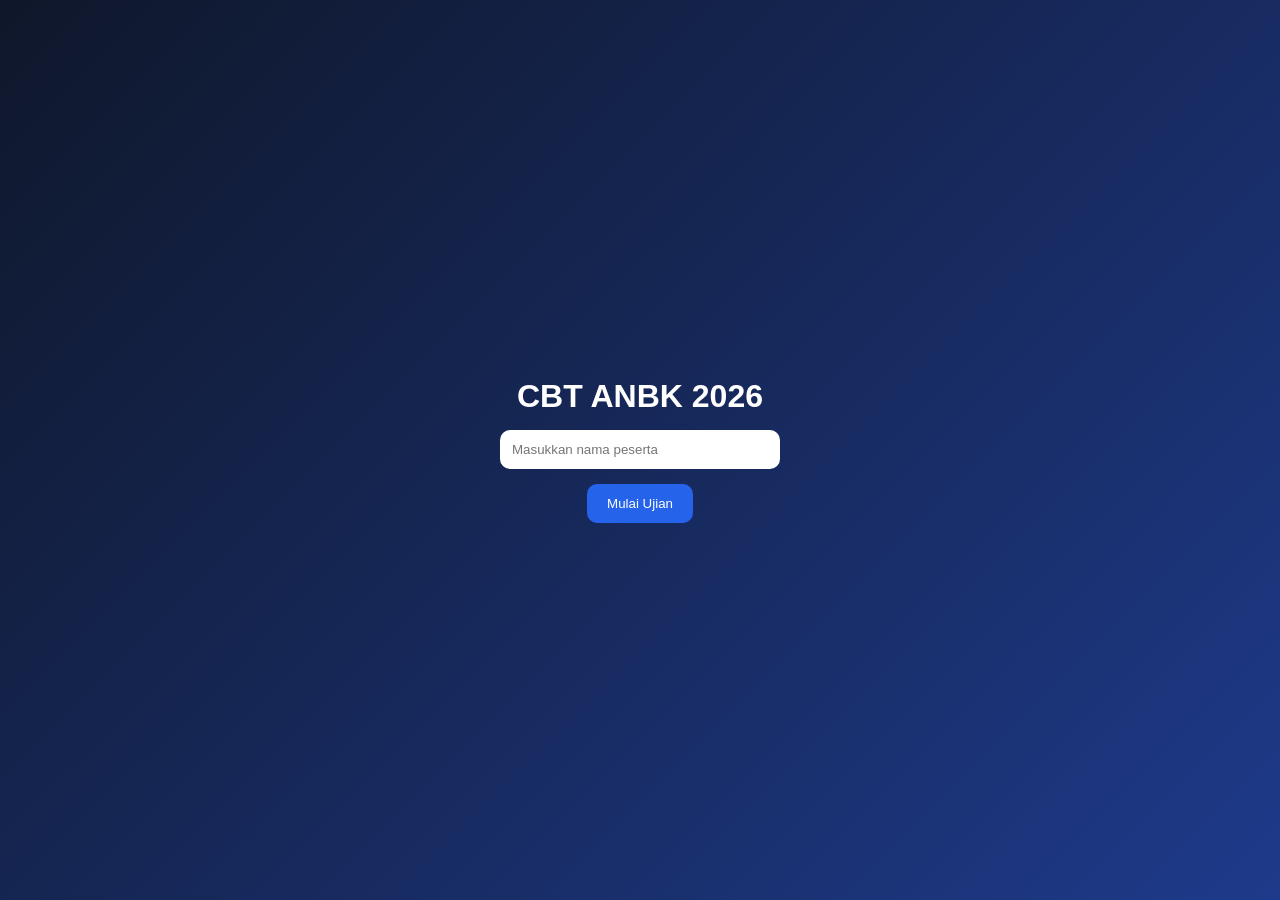
<file: index.html>
<!DOCTYPE html>
<html lang="id">
<head>
<meta charset="UTF-8">
<title>CBT ANBK</title>
<link rel="stylesheet" href="style.css">
</head>

<body>

<div class="login" id="loginBox">
 <h1>CBT ANBK 2026</h1>
 <input type="text" id="nama"
 placeholder="Masukkan nama peserta">
 <button onclick="login()">Mulai Ujian</button>
</div>

<header>
 <div id="user">Peserta</div>
 <div id="timer">60:00</div>
</header>

<div class="container">

 <div class="sidebar">
  <h2>Daftar Soal</h2>
  <div class="nav-grid" id="nav"></div>
 </div>

 <div class="main">

  <div class="card">

   <h2 id="nomor"></h2>

   <p id="soal"></p>

   <div class="opsi" id="opsi"></div>

   <button class="action"
   onclick="submitUjian()">
    Selesai Ujian
   </button>

  </div>

 </div>

</div>

<script src="app.js"></script>
</body>
</html>
</file>
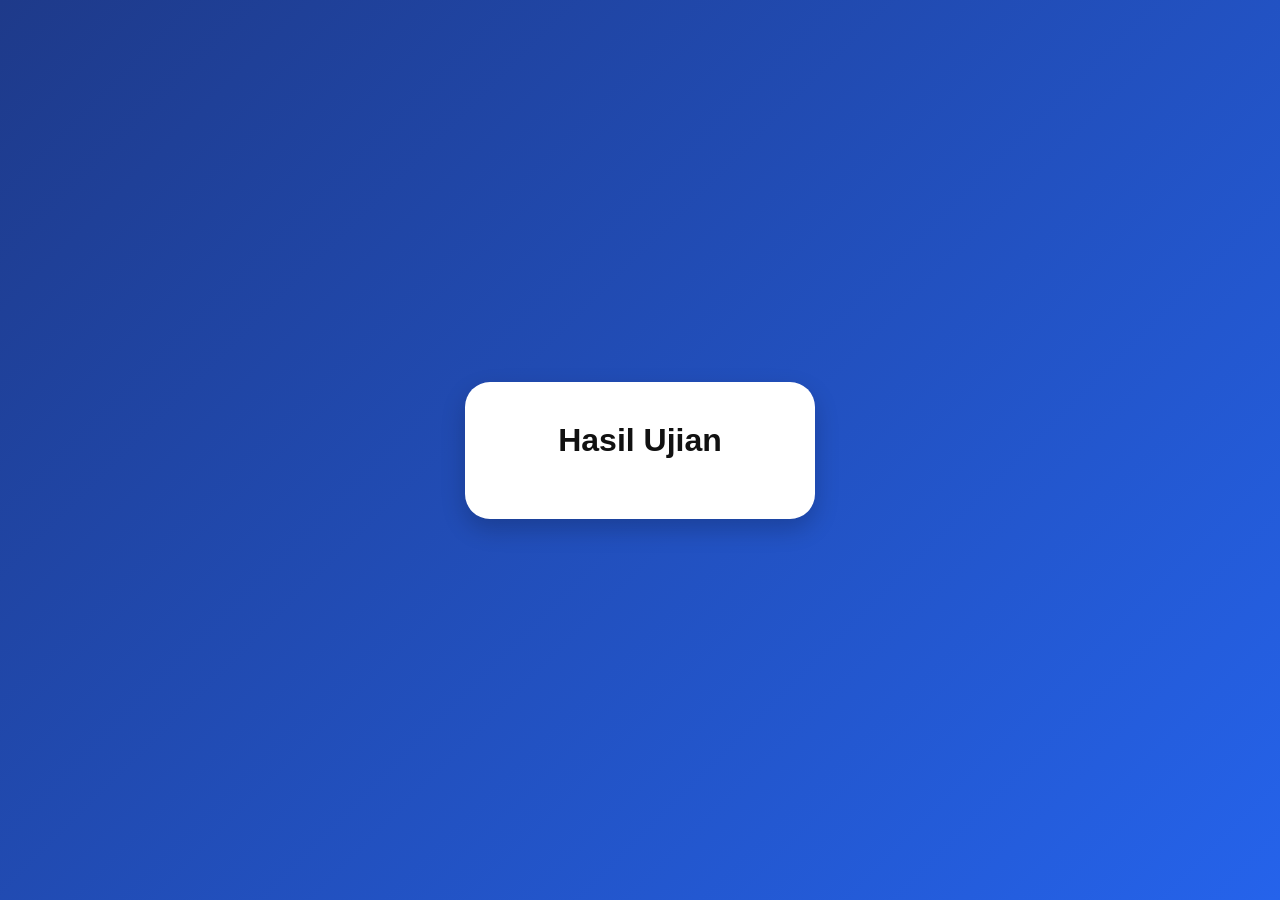
<file: result.html>
<!DOCTYPE html>
<html lang="id">
<head>
<meta charset="UTF-8">
<title>Hasil CBT</title>
<link rel="stylesheet" href="style.css">
</head>

<body>

<div class="result-box">

 <div class="result-card">

  <h1>Hasil Ujian</h1>

  <h2 id="nama"></h2>

  <div class="score" id="nilai"></div>

  <p id="detail"></p>

 </div>

</div>

<script>

const data =
JSON.parse(localStorage.getItem("hasil"));

document.getElementById("nama")
.innerText=data.nama;

document.getElementById("nilai")
.innerText=data.nilai;

document.getElementById("detail")
.innerHTML=
`Skor benar:
${data.skor}`;

</script>

</body>
</html>
</file>
<file: style.css>
*{
 margin:0;
 padding:0;
 box-sizing:border-box;
}

body{
 font-family:Arial;
 background:#f1f5f9;
}

header{
 background:#0f172a;
 color:white;
 height:60px;
 display:flex;
 justify-content:space-between;
 align-items:center;
 padding:0 20px;
}

.container{
 display:flex;
 height:calc(100vh - 60px);
}

.sidebar{
 width:260px;
 background:white;
 border-right:1px solid #ddd;
 padding:15px;
 overflow:auto;
}

.nav-grid{
 display:grid;
 grid-template-columns:repeat(5,1fr);
 gap:10px;
}

.nav-grid button{
 height:45px;
 border:none;
 border-radius:10px;
 background:#dbeafe;
 cursor:pointer;
 font-weight:bold;
}

.nav-grid button.active{
 background:#2563eb;
 color:white;
}

.main{
 flex:1;
 padding:25px;
 overflow:auto;
}

.card{
 background:white;
 border-radius:20px;
 padding:25px;
 box-shadow:0 4px 12px rgba(0,0,0,0.08);
 animation:fade 0.3s ease;
}

@keyframes fade{
 from{
  opacity:0;
  transform:translateY(10px);
 }
 to{
  opacity:1;
  transform:translateY(0);
 }
}

.opsi button{
 width:100%;
 text-align:left;
 margin:10px 0;
 padding:15px;
 border:none;
 border-radius:12px;
 background:#f1f5f9;
 cursor:pointer;
 transition:0.2s;
}

.opsi button:hover{
 background:#dbeafe;
}

.selected{
 background:#2563eb !important;
 color:white;
}

.login{
 position:fixed;
 inset:0;
 background:linear-gradient(135deg,#0f172a,#1e3a8a);
 color:white;
 display:flex;
 flex-direction:column;
 justify-content:center;
 align-items:center;
 z-index:999;
}

.login input{
 width:280px;
 padding:12px;
 border:none;
 border-radius:10px;
 margin:15px 0;
}

.login button,
.action{
 padding:12px 20px;
 border:none;
 border-radius:10px;
 background:#2563eb;
 color:white;
 cursor:pointer;
}

.result-box{
 height:100vh;
 display:flex;
 justify-content:center;
 align-items:center;
 background:linear-gradient(135deg,#1e3a8a,#2563eb);
 color:white;
}

.result-card{
 background:white;
 color:#111;
 padding:40px;
 border-radius:25px;
 width:350px;
 text-align:center;
 box-shadow:0 10px 25px rgba(0,0,0,0.2);
}

.score{
 font-size:60px;
 color:#2563eb;
 margin:20px 0;
}
</file>
